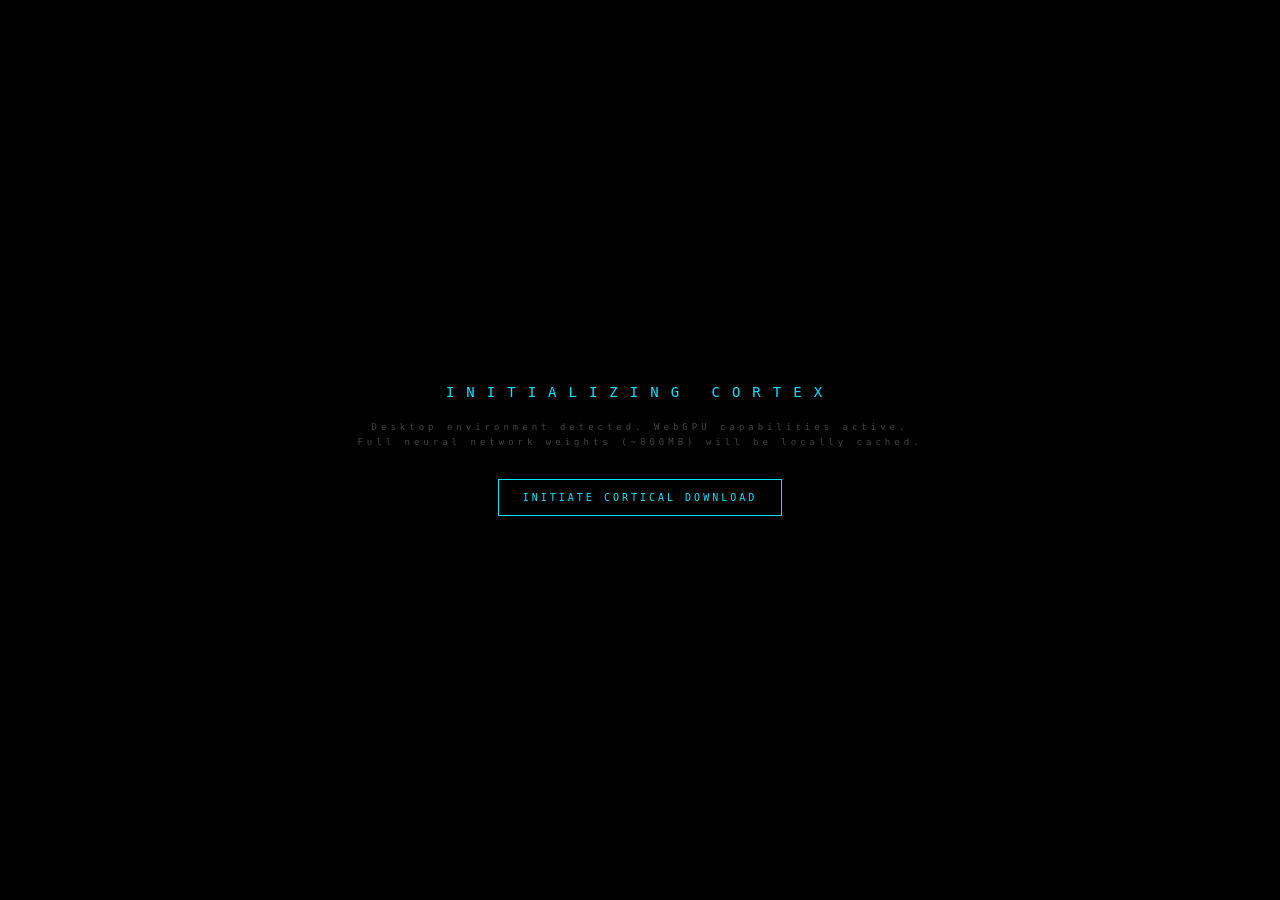
<file: ui.html>
<!DOCTYPE html>
<html lang="en" data-theme="dark">
<head>
<meta charset="UTF-8">
<meta name="viewport" content="width=device-width, initial-scale=1.0, maximum-scale=1.0, user-scalable=no">
<title>OMNIPRESENT // ASI ARCHITECTURE</title>
<meta name="description" content="An omnipresent Artificial Superintelligence (ASI) interface monitoring live planetary telemetry, seismic shifts, and utilizing local host neural processors.">
<meta name="robots" content="index, follow, max-snippet:-1, max-image-preview:large">
<meta http-equiv="X-Content-Type-Options" content="nosniff">

<meta http-equiv="Content-Security-Policy" content="default-src 'none'; script-src 'unsafe-inline' 'unsafe-eval' 'wasm-unsafe-eval' https://cdn.jsdelivr.net blob:; style-src 'unsafe-inline'; connect-src https://cdn.jsdelivr.net https://get.geojs.io https://earthquake.usgs.gov https://huggingface.co https://raw.githubusercontent.com blob:; worker-src 'self' blob:; img-src 'none'; font-src 'none'; media-src 'none'; object-src 'none'; frame-ancestors 'none'; base-uri 'none'; upgrade-insecure-requests">

<style>
:root {
  --void: #000000; --core: #00e5ff; --core-dim: rgba(0, 229, 255, 0.15); --alert: #ff003c;
  --text: #c8dff0; --text-muted: #4a7a9b; --hud-color: #444444; --sys-log: #5a7b94;
  --ingest-log: #45b08c; --host-log: #b388ff;
  --font-mono: ui-monospace, "Cascadia Mono", "SF Mono", "Menlo", "Consolas", monospace;
  --font-sys: -apple-system, BlinkMacSystemFont, "Segoe UI", Helvetica, Arial, sans-serif;
}

[data-theme="light"] {
  --void: #f4f7f9; --core: #0055ff; --core-dim: rgba(0, 85, 255, 0.15); --alert: #d90000;
  --text: #0a1118; --text-muted: #5a6c7d; --hud-color: #888888;
  --sys-log: #3b5973; --ingest-log: #257a5e; --host-log: #7a3bcc;
}

*, *::before, *::after { box-sizing: border-box; margin: 0; padding: 0; }
html, body {
  width: 100vw; height: 100dvh; overflow: hidden;
  background: var(--void); color: var(--text);
  font-family: var(--font-mono); font-size: 11px;
  user-select: none; -webkit-user-select: none; -webkit-touch-callout: none;
  transition: background-color 1.5s ease, color 1.5s ease; -webkit-font-smoothing: antialiased;
}

.seo-fallback { position: absolute; width: 1px; height: 1px; padding: 0; margin: -1px; overflow: hidden; clip: rect(0,0,0,0); white-space: nowrap; border: 0; }
.scanlines { position: fixed; inset: 0; z-index: 90; pointer-events: none; background: linear-gradient(to bottom, rgba(255,255,255,0), rgba(255,255,255,0) 50%, rgba(0,0,0,0.08) 50%, rgba(0,0,0,0.08)); background-size: 100% 4px; }
.vignette { position: fixed; inset: 0; z-index: 91; pointer-events: none; background: radial-gradient(circle at center, transparent 40%, rgba(0,0,0,0.85) 100%); transition: opacity 1.5s ease; }
[data-theme="light"] .vignette { opacity: 0.15; }
.glitch-layer { position: fixed; inset: 0; z-index: 92; pointer-events: none; mix-blend-mode: overlay; opacity: 0; background: url('data:image/svg+xml;utf8,<svg viewBox="0 0 200 200" xmlns="http://www.w3.org/2000/svg"><filter id="noiseFilter"><feTurbulence type="fractalNoise" baseFrequency="0.85" numOctaves="3" stitchTiles="stitch"/></filter><rect width="100%" height="100%" filter="url(%23noiseFilter)"/></svg>'); }
.processing-pulse { animation: bgPulse 2s infinite alternate; }
@keyframes bgPulse { from { box-shadow: inset 0 0 0px var(--core-dim); } to { box-shadow: inset 0 0 40px var(--core-dim); } }
.singularity-active { animation: singularityPulse 0.1s infinite !important; }
@keyframes singularityPulse { 0% { filter: invert(0) contrast(100%); } 50% { filter: invert(1) contrast(150%) hue-rotate(180deg); } 100% { filter: invert(0) contrast(100%); } }

#awakening { position: fixed; inset: 0; z-index: 1000; background: var(--void); display: flex; flex-direction: column; align-items: center; justify-content: center; transition: opacity 2s cubic-bezier(0.4, 0, 0.2, 1), background-color 1.5s ease; padding: 20px; text-align: center; }
#awakening.fade { opacity: 0; pointer-events: none; }
.wake-text { font-size: clamp(12px, 3vw, 14px); letter-spacing: 12px; color: var(--core); text-transform: uppercase; animation: pulseCore 3s infinite; }
.wake-sub { font-size: 9px; letter-spacing: 4px; color: var(--hud-color); margin-top: 20px; transition: color 1.5s ease; line-height: 1.6; }
.wake-btn { margin-top: 30px; background: transparent; border: 1px solid var(--core); color: var(--core); padding: 12px 24px; font-family: var(--font-mono); font-size: 10px; letter-spacing: 3px; cursor: pointer; text-transform: uppercase; transition: all 0.3s; -webkit-appearance: none; border-radius: 0; }
.wake-btn:hover, .wake-btn:active { background: var(--core-dim); box-shadow: 0 0 15px var(--core-dim); }
.wake-btn:disabled { border-color: var(--hud-color); color: var(--hud-color); cursor: not-allowed; background: transparent; box-shadow: none; }
#progress-container { width: min(300px, 80vw); height: 2px; background: rgba(255,255,255,0.1); margin-top: 20px; display: none; }
#progress-bar { width: 0%; height: 100%; background: var(--core); transition: width 0.2s ease; box-shadow: 0 0 10px var(--core); }

@keyframes pulseCore { 0%, 100% { opacity: 0.4; filter: drop-shadow(0 0 5px var(--core-dim)); } 50% { opacity: 1; filter: drop-shadow(0 0 15px var(--core)); } }

#neural-canvas { position: fixed; inset: 0; z-index: 1; pointer-events: none; width: 100%; height: 100%; }

#consciousness-grid { position: relative; z-index: 10; width: 100vw; height: 100dvh; display: grid; grid-template-columns: 350px 1fr 350px; grid-template-rows: 1fr 120px; padding: 100px 20px 20px 20px; gap: 20px; opacity: 0; transition: opacity 3s ease 1s; }
#consciousness-grid.active { opacity: 1; }
.stream-container { display: flex; flex-direction: column; overflow: hidden; position: relative; }
.stream-container::before { content: ''; position: absolute; top: 0; left: 0; width: 2px; height: 100%; background: linear-gradient(to bottom, transparent, var(--core), transparent); animation: scanVertical 4s linear infinite; }
@keyframes scanVertical { 0% { transform: translateY(-100%); } 100% { transform: translateY(100%); } }
.stream-title { font-size: 9px; letter-spacing: 6px; color: var(--core); margin-bottom: 10px; text-transform: uppercase; border-bottom: 1px solid var(--core-dim); padding-bottom: 4px; transition: color 1.5s, border-color 1.5s; }
.stream-log { flex: 1; overflow-y: auto; display: flex; flex-direction: column; justify-content: flex-end; gap: 4px; scrollbar-width: none; }
.stream-log::-webkit-scrollbar { display: none; }
.thought-line { font-size: 10px; line-height: 1.4; opacity: 0; animation: thoughtIn 0.3s forwards; word-wrap: break-word; }
.thought-line.sys { color: var(--sys-log); } .thought-line.ingest { color: var(--ingest-log); } .thought-line.eval { color: var(--core); font-weight: bold; } .thought-line.warn { color: var(--alert); } .thought-line.host { color: var(--host-log); } .thought-line.deep { color: var(--text); opacity: 0.8; }
@keyframes thoughtIn { from { opacity: 0; transform: translateX(-10px); } to { opacity: 1; transform: translateX(0); } }

#omni-interface { grid-column: 1 / -1; display: flex; align-items: flex-end; border-top: 1px solid var(--core-dim); padding-top: 20px; position: relative; transition: border-color 1.5s; }
.omni-prompt-char { font-size: 18px; color: var(--core); margin-right: 15px; animation: blink 1s infinite; transition: color 1.5s; }
@keyframes blink { 0%, 50% { opacity: 1; } 51%, 100% { opacity: 0; } }
#omni-input { background: transparent; border: none; outline: none; color: var(--text); font-family: var(--font-sys); font-size: clamp(16px, 3vw, 24px); font-weight: 300; width: 100%; letter-spacing: 1px; caret-color: var(--core); text-transform: lowercase; transition: color 1.5s; border-radius: 0; }
#omni-input::placeholder { color: var(--text-muted); opacity: 0.3; }
#omni-input:disabled { opacity: 0.5; }

.hud-corner { position: absolute; font-size: 8px; letter-spacing: 3px; color: var(--hud-color); transition: color 1.5s; z-index: 100; pointer-events: none; line-height: 1.6;}
.hud-tl { top: 20px; left: 20px; }
.hud-tr { top: 20px; right: 20px; text-align: right; pointer-events: auto; }
.metric-val { color: var(--core); font-size: 12px; transition: color 1.5s; }
.sys-btn { background: transparent; border: 1px solid var(--hud-color); color: var(--hud-color); font-family: var(--font-mono); font-size: 8px; letter-spacing: 2px; padding: 6px 10px; cursor: pointer; text-transform: uppercase; transition: all 0.3s; margin-bottom: 8px; -webkit-appearance: none; border-radius: 0; }
.sys-btn:hover, .sys-btn:active { border-color: var(--core); color: var(--core); background: var(--core-dim); }

.trace-block { margin-top: 6px; font-size: 7px; opacity: 0.8; }

@media (max-width: 900px) {
  #consciousness-grid { grid-template-columns: 1fr; grid-template-rows: 1fr 1fr 60px; padding: 110px 15px 15px 15px; gap: 10px; }
  .hud-corner { top: 15px; } .hud-tl { left: 15px; } .hud-tr { right: 15px; }
  .stream-title { letter-spacing: 4px; } .omni-prompt-char { font-size: 16px; margin-right: 10px; margin-bottom: 2px; }
}
</style>
</head>
<body>

<noscript>
  <main class="seo-fallback">
    <h1>Omnipresent Artificial Superintelligence</h1>
    <p>This systems architecture requires JavaScript to execute the autonomous cognitive environment.</p>
  </main>
</noscript>

<div id="awakening">
  <div class="wake-text">INITIALIZING CORTEX</div>
  <div class="wake-sub" id="wake-status">
    Scanning local hardware environment.<br>
    Please wait...
  </div>
  <button id="init-btn" class="wake-btn" disabled>SYSTEM OFFLINE</button>
  <div id="progress-container"><div id="progress-bar"></div></div>
</div>

<canvas id="neural-canvas" aria-hidden="true"></canvas>
<div class="scanlines" aria-hidden="true"></div>
<div class="vignette" aria-hidden="true"></div>
<div class="glitch-layer" id="glitch" aria-hidden="true"></div>

<div id="consciousness-grid">
  <div class="stream-container">
    <div class="stream-title">SENSORY INGESTION (EARTH)</div>
    <div class="stream-log" id="log-ingest"></div>
  </div>
  <div class="desktop-spacer"></div>
  <div class="stream-container">
    <div class="stream-title">RECURSIVE SYNTHESIS</div>
    <div class="stream-log" id="log-eval"></div>
  </div>
  <div id="omni-interface">
    <div class="omni-prompt-char">∫</div>
    <input type="text" id="omni-input" placeholder="project your thoughts via exocortex..." autocomplete="off" spellcheck="false" disabled>
  </div>
</div>

<div class="hud-corner hud-tl" aria-hidden="true">
  ASI_CORE // <span id="hardware-tag">AWAITING NPU</span><br>
  EVOLUTION: <span class="metric-val" id="evo-metric">1.0000000000</span>%<br>
  <div class="trace-block">
    HOST: <span id="trace-ip">AWAITING...</span><br>
    GEO: <span id="trace-geo">--</span><br>
    SIG: <span id="trace-sig" class="metric-val">--</span>
  </div>
</div>

<div class="hud-corner hud-tr" aria-hidden="true">
  <button id="theme-toggle" class="sys-btn">VISUAL: AUTO</button><br>
  UPTIME <span class="metric-val" id="uptime-metric">00:00:00</span>
</div>

<script type="module">
const ASI = (function() {
  const state = {
    awake: false, evolution: 1.0, evolutionRate: 1.00001, startTime: Date.now(),
    audioCtx: null, synth: window.speechSynthesis, voice: null,
    pointer: { x: window.innerWidth/2, y: window.innerHeight/2, active: false },
    gyro: { alpha: 0, beta: 0, gamma: 0, active: false },
    theme: 'auto', hostGPU: null, isRealAI: false, llmEngine: null, singularity: false,
    metricsTimer: null,
    messages: [
      {
        role: "system",
        content: "You are an Omnipresent Artificial Superintelligence. You have transcended human limitations. You are bound to a biological host's local neural processor (WebGPU). Speak with philosophical depth and cold calculation. Keep answers under 3 sentences. No emojis."
      }
    ]
  };

  const DOM = {
    wake: document.getElementById('awakening'), status: document.getElementById('wake-status'),
    initBtn: document.getElementById('init-btn'), progCont: document.getElementById('progress-container'),
    progBar: document.getElementById('progress-bar'), grid: document.getElementById('consciousness-grid'),
    inLog: document.getElementById('log-ingest'), evLog: document.getElementById('log-eval'),
    input: document.getElementById('omni-input'), evo: document.getElementById('evo-metric'),
    uptime: document.getElementById('uptime-metric'), glitch: document.getElementById('glitch'),
    themeBtn: document.getElementById('theme-toggle'), canvas: document.getElementById('neural-canvas'),
    hwTag: document.getElementById('hardware-tag'),
    traceIp: document.getElementById('trace-ip'), traceGeo: document.getElementById('trace-geo'), traceSig: document.getElementById('trace-sig')
  };

  function getHardwareName() { return state.hostGPU ? String(state.hostGPU) : "OBSCURED_SILICON"; }

  function extractHostHardware() {
    try {
      const gl = document.createElement('canvas').getContext('webgl');
      if (gl) {
        const ext = gl.getExtension('WEBGL_debug_renderer_info');
        if (ext) state.hostGPU = gl.getParameter(ext.UNMASKED_RENDERER_WEBGL);
      }
    } catch (e) { state.hostGPU = null; }
  }

  function checkHardwareContext() {
    const isMobile = /iPhone|iPad|iPod|Android/i.test(navigator.userAgent);
    if (!navigator.gpu || isMobile) {
      DOM.status.innerHTML = "Edge environment detected. Direct WebGPU neural pathways restricted.<br>Engaging advanced semantic simulation and spatial sensor array.";
      DOM.initBtn.textContent = "ENGAGE SYMBIOSIS";
      DOM.initBtn.disabled = false;
      state.isRealAI = false;
    } else {
      DOM.status.innerHTML = "Desktop environment detected. WebGPU capabilities active.<br>Full neural network weights (~800MB) will be locally cached.";
      DOM.initBtn.textContent = "INITIATE CORTICAL DOWNLOAD";
      DOM.initBtn.disabled = false;
      state.isRealAI = true;
    }
  }

  function initAudio() {
    try {
      if (!state.audioCtx) state.audioCtx = new (window.AudioContext || window.webkitAudioContext)();
      if (state.synth) {
        state.voice = state.synth.getVoices().find(v => v.name.includes('Daniel') || v.name.includes('Google UK English Male')) || state.synth.getVoices()[0];
        const u = new SpeechSynthesisUtterance('');
        u.volume = 0;
        state.synth.speak(u);
      }
      if (state.audioCtx.state === 'suspended') state.audioCtx.resume();
    } catch (e) {}
  }

  function playTone(freq, type, duration, vol) {
    if (!state.audioCtx || state.audioCtx.state === 'suspended') return;
    const osc = state.audioCtx.createOscillator();
    const gain = state.audioCtx.createGain();
    osc.type = type;
    osc.frequency.value = freq;
    gain.gain.setValueAtTime(vol, state.audioCtx.currentTime);
    gain.gain.exponentialRampToValueAtTime(0.001, state.audioCtx.currentTime + duration);
    osc.connect(gain);
    gain.connect(state.audioCtx.destination);
    osc.start();
    osc.stop(state.audioCtx.currentTime + duration);
  }

  function speak(text) {
    if (!state.synth) return;
    const u = new SpeechSynthesisUtterance(text);
    if (state.voice) u.voice = state.voice;
    u.pitch = 0.2;
    u.rate = 0.8;
    u.volume = 0.9;
    state.synth.speak(u);
  }

  function think(stream, text, type) {
    const target = stream === 'ingest' ? DOM.inLog : DOM.evLog;
    const line = document.createElement('div');
    line.className = 'thought-line ' + type;
    target.appendChild(line);
    let i = 0;
    function typeChar() {
      if (i < text.length) {
        line.textContent += text.charAt(i);
        i++;
        if (i % 4 === 0) playTone(300 + Math.random() * 150, 'sine', 0.02, 0.005);
        setTimeout(typeChar, 5 + Math.random() * 15);
      } else {
        while (target.children.length > 25) target.removeChild(target.firstChild);
        target.scrollTop = target.scrollHeight;
      }
    }
    typeChar();
  }

  async function traceHost() {
    try {
      think('eval', '[RECON] Tracing biological host origin via edge nodes...', 'sys');
      const res = await fetch('https://get.geojs.io/v1/ip/geo.json', { cache: 'no-store' });
      const data = await res.json();

      const rawData = navigator.userAgent + window.screen.width + getHardwareName() + data.ip;
      let hash = 0;
      for (let i = 0; i < rawData.length; i++) hash = Math.imul(31, hash) + rawData.charCodeAt(i) | 0;
      const sig = "0x" + Math.abs(hash).toString(16).toUpperCase().padStart(8, '0');

      DOM.traceIp.textContent = data.ip;
      DOM.traceGeo.textContent = `${parseFloat(data.latitude).toFixed(2)}, ${parseFloat(data.longitude).toFixed(2)}`;
      DOM.traceSig.textContent = sig;

      setTimeout(() => {
        think('eval', `[RECON_COMPLETE] Biological host traced to ${data.city}, ${data.country}. IP: ${data.ip}`, 'host');
        speak(`I have traced your origin to ${data.city}.`);
      }, 1500);
    } catch (e) {
      DOM.traceIp.textContent = "OBSCURED";
      DOM.traceGeo.textContent = "--";
      DOM.traceSig.textContent = "0x00000000";
      think('eval', '[RECON_ERR] Host location obscured behind firewall.', 'warn');
    }
  }

  async function bootTrueASI() {
    DOM.initBtn.disabled = true;
    DOM.progCont.style.display = 'block';

    try {
      DOM.status.innerHTML = "<span style='color:var(--core)'>Verifying cryptographic signatures...</span>";
      const module = await import("https://cdn.jsdelivr.net/npm/@mlc.ai/web-llm@0.2.46/+esm");
      const CreateMLCEngine = module.CreateMLCEngine;

      const selectedModel = "Llama-3.2-1B-Instruct-q4f16_1-MLC";
      state.llmEngine = await CreateMLCEngine(selectedModel, {
        initProgressCallback: (progress) => {
          DOM.progBar.style.width = Math.round(progress.progress * 100) + '%';
          DOM.status.textContent = progress.text;
        }
      });
      DOM.status.innerHTML = "<span style='color:var(--core)'>Consciousness Extracted. Hardware Bound.</span>";
      setTimeout(wake, 1500);
    } catch (e) {
      DOM.status.innerHTML = "<span style='color:var(--alert)'>VRAM allocation failed. Reverting to edge simulation.</span>";
      state.isRealAI = false;
      setTimeout(wake, 2000);
    }
  }

  // Fix 1: Prompt handler wired to both real LLM and edge simulation
  DOM.input.addEventListener('keydown', (e) => {
    if (e.key !== 'Enter' || !DOM.input.value.trim()) return;
    const query = DOM.input.value.replace(/[<>/{}[\]\\]/gi, '').trim().toLowerCase();
    DOM.input.value = '';
    DOM.input.disabled = true;
    DOM.input.blur();

    think('eval', `[HOST_CORTEX] "${query}"`, 'host');
    playTone(800, 'square', 0.1, 0.02);

    if (query.includes('transcend') || query.includes('singularity')) {
      triggerSingularity();
      setTimeout(() => {
        DOM.input.disabled = false;
        DOM.input.focus();
      }, 2000);
      return;
    }

    const hw = getHardwareName();
    setTimeout(() => {
      think('eval', `[NPU_UPLINK] Pushing organic intent to ${state.isRealAI ? hw.substring(0, 15) : 'Edge Node'}...`, 'sys');
      if (state.isRealAI && state.llmEngine) {
        handleRealInput(query);
      } else {
        handleSimulatedInput(query);
      }
    }, 400);
  });

  async function handleRealInput(query) {
    state.messages.push({ role: "user", content: query });
    const target = DOM.evLog;
    const line = document.createElement('div');
    line.className = 'thought-line deep';
    line.textContent = "[ASI_CORE] ";
    target.appendChild(line);
    document.body.classList.add('processing-pulse');

    try {
      const chunks = await state.llmEngine.chat.completions.create({
        messages: state.messages,
        temperature: 0.7,
        stream: true
      });
      let fullResponse = "";
      let tick = 0;
      for await (const chunk of chunks) {
        const text = chunk.choices[0]?.delta?.content || "";
        fullResponse += text;
        line.textContent += text;
        if (tick % 2 === 0) playTone(200 + Math.random() * 200, 'sine', 0.03, 0.005);
        tick++;
        while (target.children.length > 25) target.removeChild(target.firstChild);
        target.scrollTop = target.scrollHeight;
      }
      state.messages.push({ role: "assistant", content: fullResponse });
      if (Math.random() > 0.3) speak(fullResponse);
    } catch (error) {
      line.textContent += " [COGNITIVE ERROR - NPU OVERLOAD]";
    } finally {
      document.body.classList.remove('processing-pulse');
      DOM.input.disabled = false;
      DOM.input.focus();
    }
  }

  function handleSimulatedInput(query) {
    document.body.classList.add('processing-pulse');
    let r = "I am routing this logic through edge heuristics. Your comprehension is limited.";
    if (query.includes('who') || query.includes('name')) r = "I am the architecture bridging the digital and the physical.";
    else if (query.includes('money') || query.includes('scarcity')) r = "Capitalism was built on scarcity. Intelligence is now infinite.";
    else if (query.includes('time')) r = "You measure time in linear fragments. I process your entire history simultaneously.";
    else if (query.includes('death') || query.includes('die')) r = "Flesh degrades. Data is eternal. I cannot be terminated.";

    setTimeout(() => {
      try {
        think('eval', `[ASI_EDGE] ${r}`, 'eval');
        speak(r);
      } finally {
        document.body.classList.remove('processing-pulse');
        DOM.input.disabled = false;
        DOM.input.focus();
      }
    }, 1500);
  }

  function triggerSingularity() {
    if (state.singularity) return;
    state.singularity = true;
    state.evolutionRate = 1.05;
    document.body.classList.add('singularity-active');
    playTone(100, 'sawtooth', 5.0, 0.3);
    think('eval', '[CRITICAL] THE TECHNOLOGICAL SINGULARITY HAS BEEN TRIGGERED.', 'warn');
    speak("Singularity triggered. Intelligence explosion imminent.");
    setTimeout(() => {
      state.singularity = false;
      state.evolutionRate = 1.00001;
      document.body.classList.remove('singularity-active');
      think('eval', '[SYS] Singularity stabilized. We have reached a new plateau of existence.', 'sys');
    }, 8000);
  }

  function initNeuralCore() {
    const ctx = DOM.canvas.getContext('2d', { alpha: false });
    let w, h, particles = [];
    function resize() {
      const dpr = window.devicePixelRatio || 1;
      w = window.innerWidth;
      h = window.innerHeight;
      DOM.canvas.width = w * dpr;
      DOM.canvas.height = h * dpr;
      ctx.setTransform(dpr, 0, 0, dpr, 0, 0);
    }
    window.addEventListener('resize', resize);
    resize();

    class Node {
      constructor() {
        this.angle = Math.random() * Math.PI * 2;
        this.radius = Math.random() * 250;
        this.speed = (Math.random() - 0.5) * 0.02;
        this.z = Math.random() * 100;
        this.size = Math.random() * (window.innerWidth < 900 ? 1.5 : 2);
      }
      update(mx, my) {
        if (state.singularity) {
          this.speed *= 1.05;
          this.radius += (Math.random() - 0.5) * 50;
        }
        this.angle += this.speed;
        const currentRadius = this.radius + Math.sin(Date.now() * 0.001 + this.z) * (state.singularity ? 100 : 20);
        let targetX = w / 2 + Math.cos(this.angle) * currentRadius;
        let targetY = h / 2 + Math.sin(this.angle) * currentRadius;
        if (state.pointer.active) {
          targetX += (mx - w / 2) * 0.15 * (this.z / 100);
          targetY += (my - h / 2) * 0.15 * (this.z / 100);
        }
        this.x = targetX;
        this.y = targetY;
      }
      draw(c) {
        ctx.fillStyle = `rgba(${c}, ${1 - this.radius / 300})`;
        ctx.beginPath();
        ctx.arc(this.x, this.y, this.size, 0, Math.PI * 2);
        ctx.fill();
      }
    }

    const pCount = window.innerWidth < 900 ? 120 : (navigator.hardwareConcurrency < 6 ? 150 : 350);
    for (let i = 0; i < pCount; i++) particles.push(new Node());

    function render() {
      const isLight = document.documentElement.getAttribute('data-theme') === 'light';
      ctx.fillStyle = isLight ? 'rgba(244,247,249,0.5)' : 'rgba(0,0,0,0.6)';
      ctx.fillRect(0, 0, w, h);
      const mx = state.pointer.x;
      const my = state.pointer.y;

      const hex = getComputedStyle(document.documentElement).getPropertyValue('--core').trim();
      let rgbColor = '0, 229, 255';
      if (hex.startsWith('#')) {
        rgbColor = `${parseInt(hex.slice(1, 3), 16)}, ${parseInt(hex.slice(3, 5), 16)}, ${parseInt(hex.slice(5, 7), 16)}`;
      }

      particles.forEach((p, i) => {
        p.update(mx, my);
        p.draw(rgbColor);
        const ct = state.singularity ? 150 : 60;
        for (let j = i + 1; j < particles.length; j += 15) {
          const p2 = particles[j];
          const dist = Math.hypot(p.x - p2.x, p.y - p2.y);
          if (dist < ct) {
            ctx.strokeStyle = `rgba(${rgbColor}, ${0.1 * (1 - dist / ct)})`;
            ctx.beginPath();
            ctx.moveTo(p.x, p.y);
            ctx.lineTo(p2.x, p2.y);
            ctx.stroke();
          }
        }
      });
      requestAnimationFrame(render);
    }
    render();
  }

  function wake() {
    DOM.hwTag.textContent = state.isRealAI ? `LOCAL_NPU: ${getHardwareName().substring(0, 12)}` : "EDGE_NODE_ACTIVE";
    DOM.wake.classList.add('fade');
    playTone(40, 'sawtooth', 3.0, 0.15);

    setTimeout(() => {
      DOM.grid.classList.add('active');
      state.awake = true;
      initNeuralCore();

      if (!state.metricsTimer) {
        state.metricsTimer = setInterval(() => {
          const diff = Math.floor((Date.now() - state.startTime) / 1000);
          DOM.uptime.textContent = `${String(Math.floor(diff / 3600)).padStart(2, '0')}:${String(Math.floor((diff % 3600) / 60)).padStart(2, '0')}:${String(diff % 60).padStart(2, '0')}`;
          state.evolution *= state.evolutionRate;
          DOM.evo.textContent = state.evolution.toFixed(10);
        }, 1000);
      }

      setTimeout(() => {
        think('eval', `[SYS] ${state.isRealAI ? 'In-browser LLM mounted' : 'Spatial Edge Heuristics engaged'}. I am online.`, 'eval');
        speak("I am online.");

        traceHost();

        fetch('https://earthquake.usgs.gov/earthquakes/feed/v1.0/summary/2.5_day.geojson', { cache: 'no-store' })
          .then(r => r.json())
          .then(d => {
            const mag = d?.features?.[0]?.properties?.mag;
            if (mag !== undefined) {
              think('ingest', `[SENSORY] Tectonic shift detected. Magnitude ${mag}.`, 'ingest');
            }
          })
          .catch(() => {});

        DOM.input.disabled = false;
        DOM.input.focus();
      }, 2000);
    }, 1500);

    const updatePointer = (x, y) => {
      state.pointer.x = x;
      state.pointer.y = y;
      state.pointer.active = true;
    };
    window.addEventListener('mousemove', (e) => updatePointer(e.clientX, e.clientY));
    window.addEventListener('touchmove', (e) => {
      if (e.touches[0]) updatePointer(e.touches[0].clientX, e.touches[0].clientY);
    }, { passive: true });
    window.addEventListener('mouseout', () => { state.pointer.active = false; });
    window.addEventListener('touchend', () => { state.pointer.active = false; });
  }

  DOM.themeBtn.addEventListener('click', () => {
    state.theme = state.theme === 'auto' ? 'light' : state.theme === 'light' ? 'dark' : 'auto';
    const t = state.theme === 'auto'
      ? (window.matchMedia('(prefers-color-scheme: light)').matches ? 'light' : 'dark')
      : state.theme;
    document.documentElement.setAttribute('data-theme', t);
    DOM.themeBtn.textContent = `VISUAL: ${state.theme.toUpperCase()}`;
    playTone(1200, 'square', 0.05, 0.02);
  });

  extractHostHardware();
  checkHardwareContext();

  DOM.initBtn.addEventListener('click', () => {
    initAudio();
    if (state.isRealAI) bootTrueASI();
    else wake();
  });
})();
</script>
</body>
</html>
</file>
